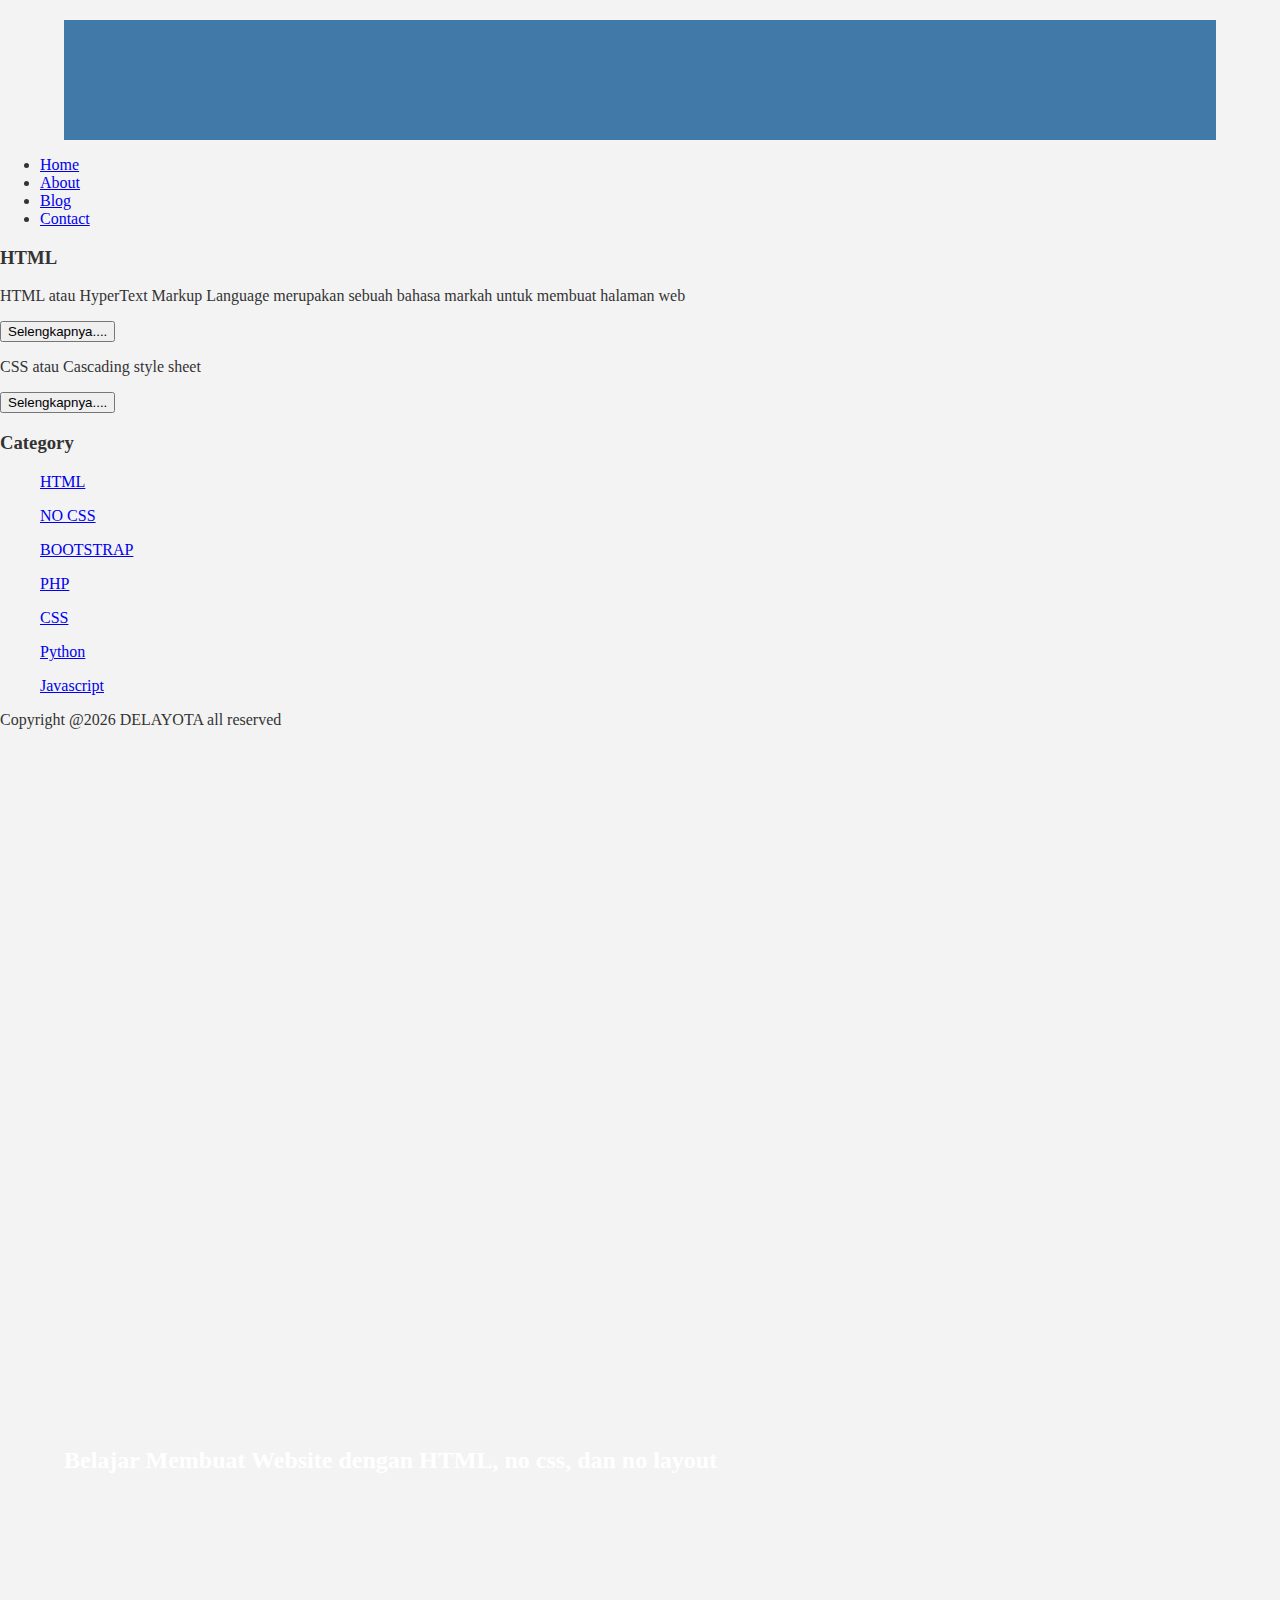
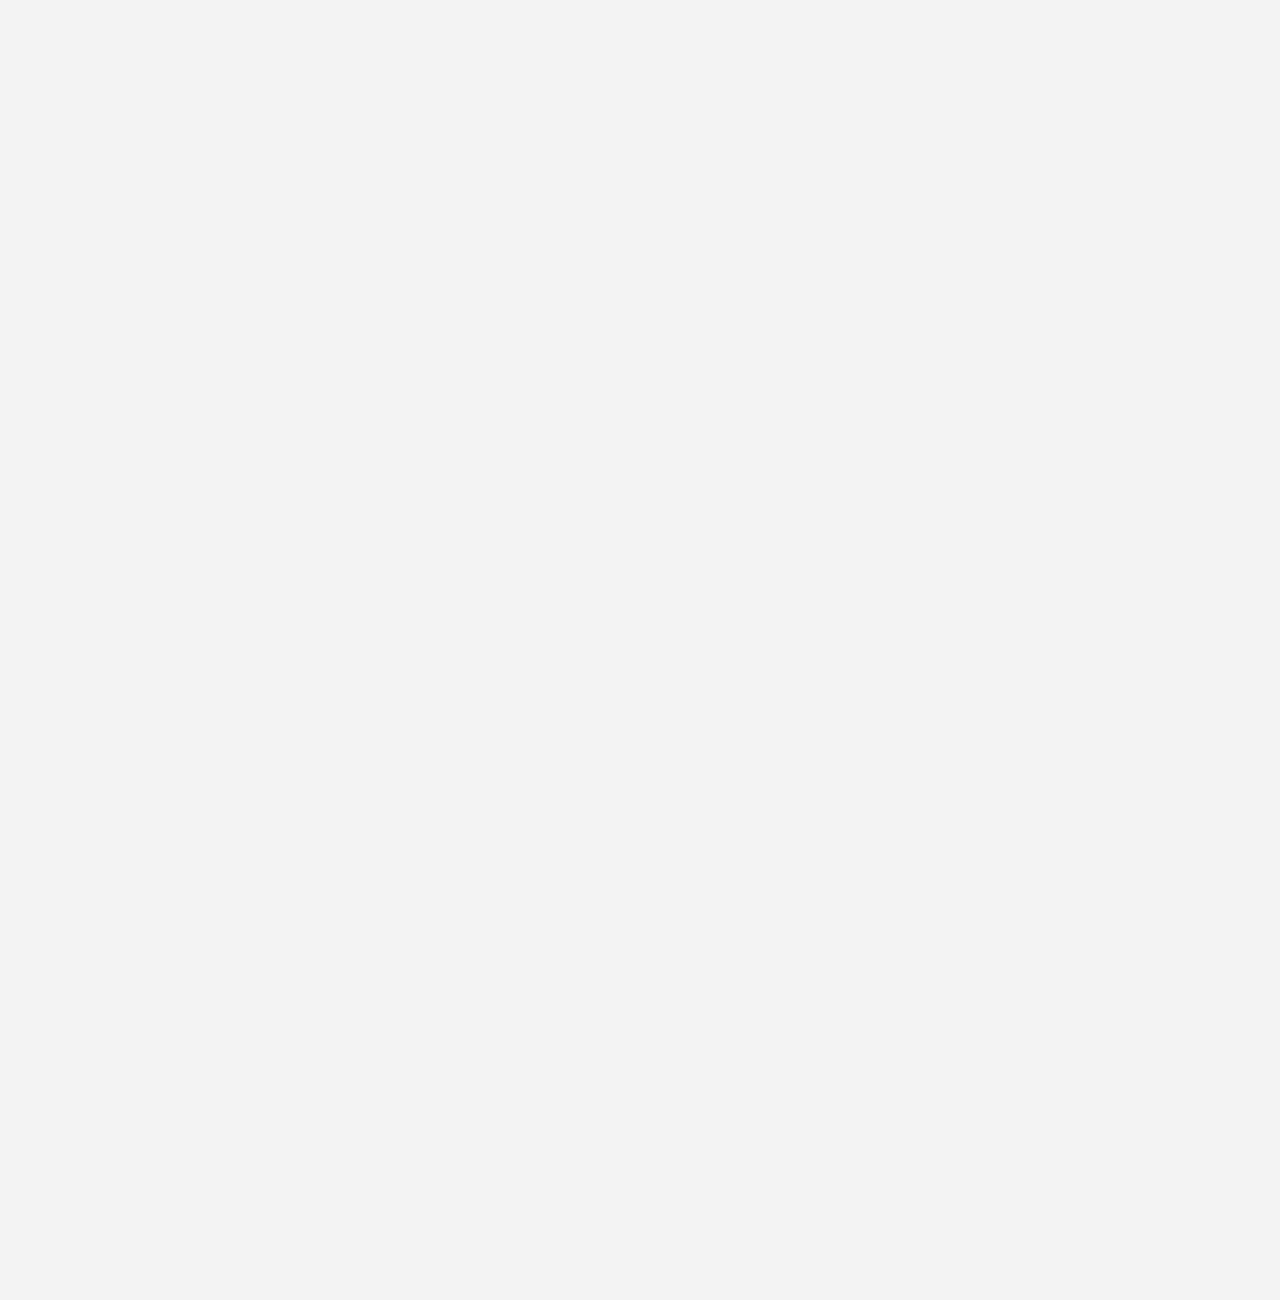
<file: index.html>
<!DOCTYPE html>
<html lang="en">
 <head>
    <title>Delayota</title>
    <link rel="stylesheet" href="style.css">
</head>
<body bgcolor=ffffff>
 <div class="header">
 <h2>Belajar Membuat Website dengan HTML, no css, dan no layout</h2>
 </div>
<ul>
  <li><a href="index.html">Home</a></li>
  <li><a href="about.html">About</a></li>
  <li><a href="#">Blog</a></li>
  <li><a href="#">Contact</a></li>
</ul>
  <h3>HTML</h3>

  <p>HTML atau HyperText Markup Language merupakan sebuah bahasa markah untuk membuat halaman web </p>
  <button>Selengkapnya....</button>
  <p>CSS atau Cascading style sheet</p>
  <button>Selengkapnya....</button>

<h3>Category</h3>
<ul>
  <p><a href="#" >HTML</a></p>
  <p><a href="#" >NO CSS</a></p>
  <p><a href="#" >BOOTSTRAP</a></p>
  <p><a href="#" >PHP</a></p>
  <p><a href="#" >CSS</a></p>
  <p><a href="#" >Python</a></p>
  <p><a href="#" >Javascript</a></p>
</ul>
  <p>Copyright @2026 DELAYOTA all reserved</p>
 </body>
</html>
</file>
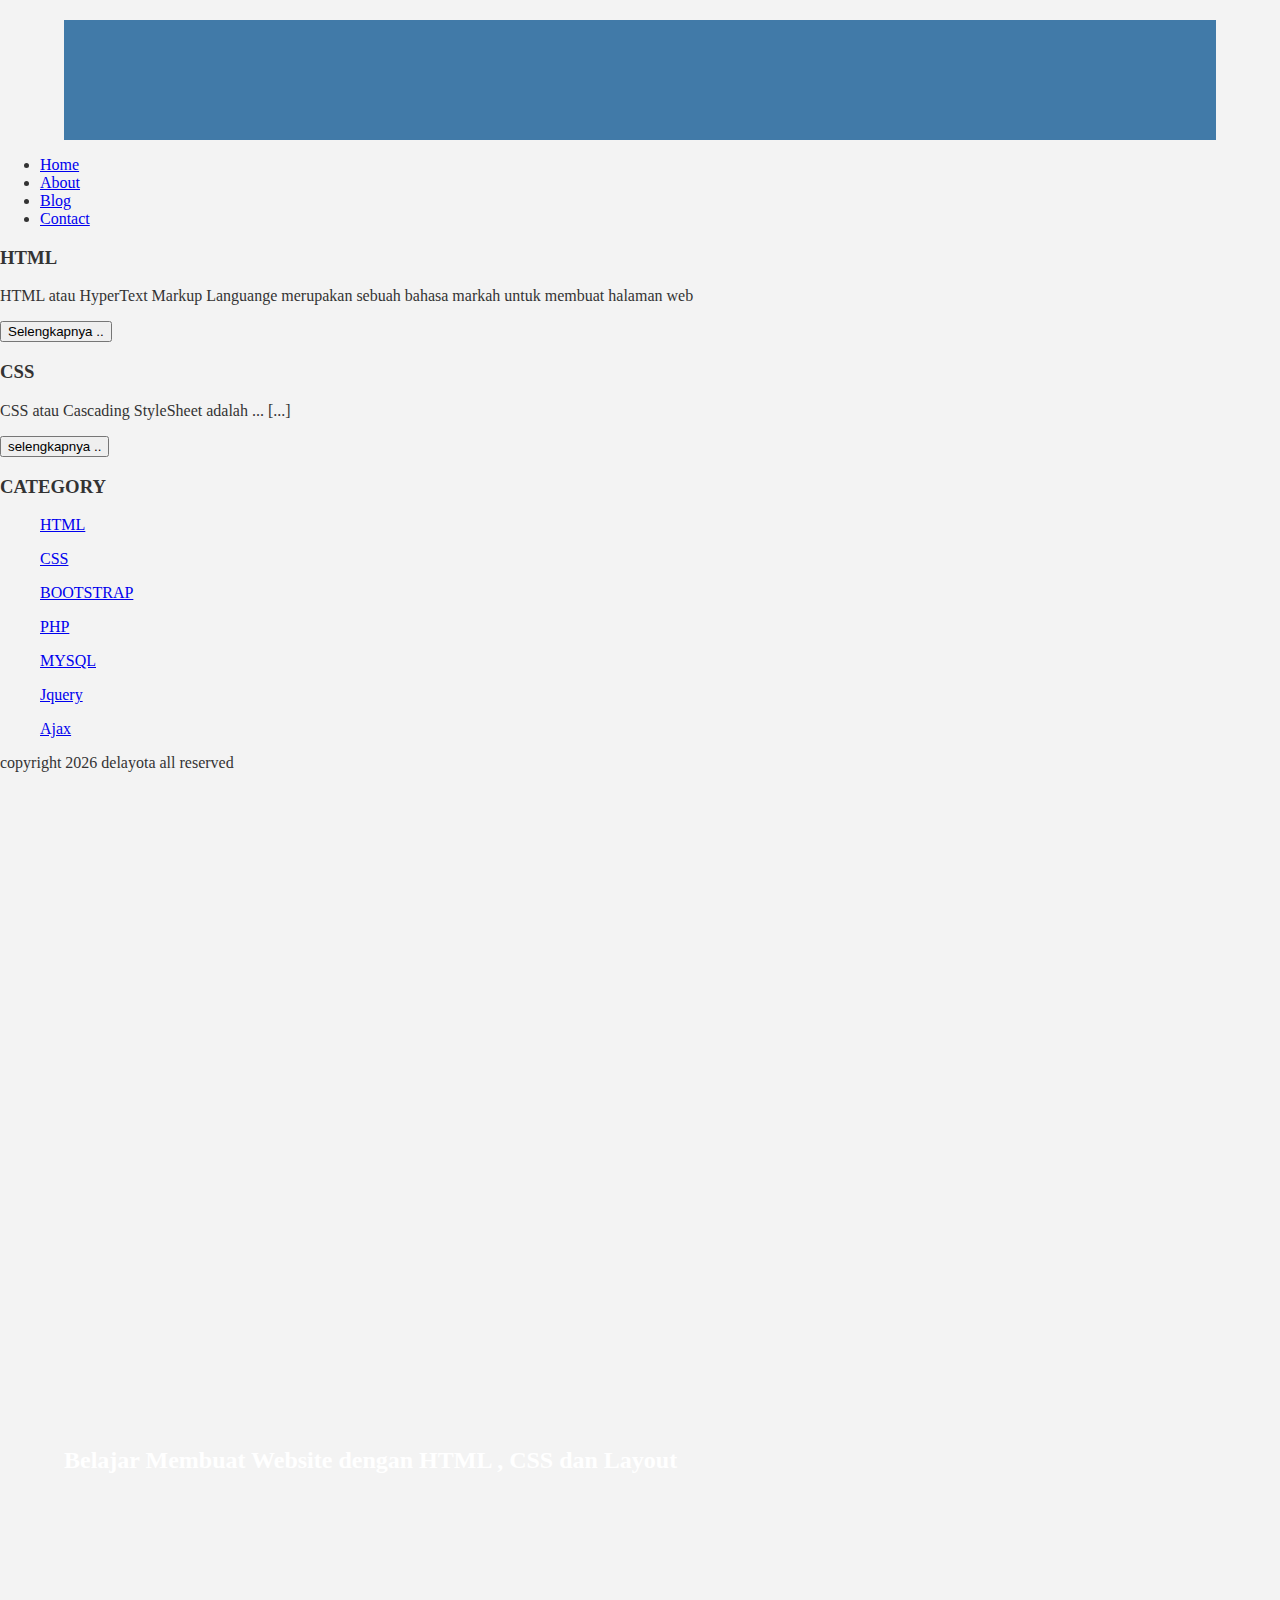
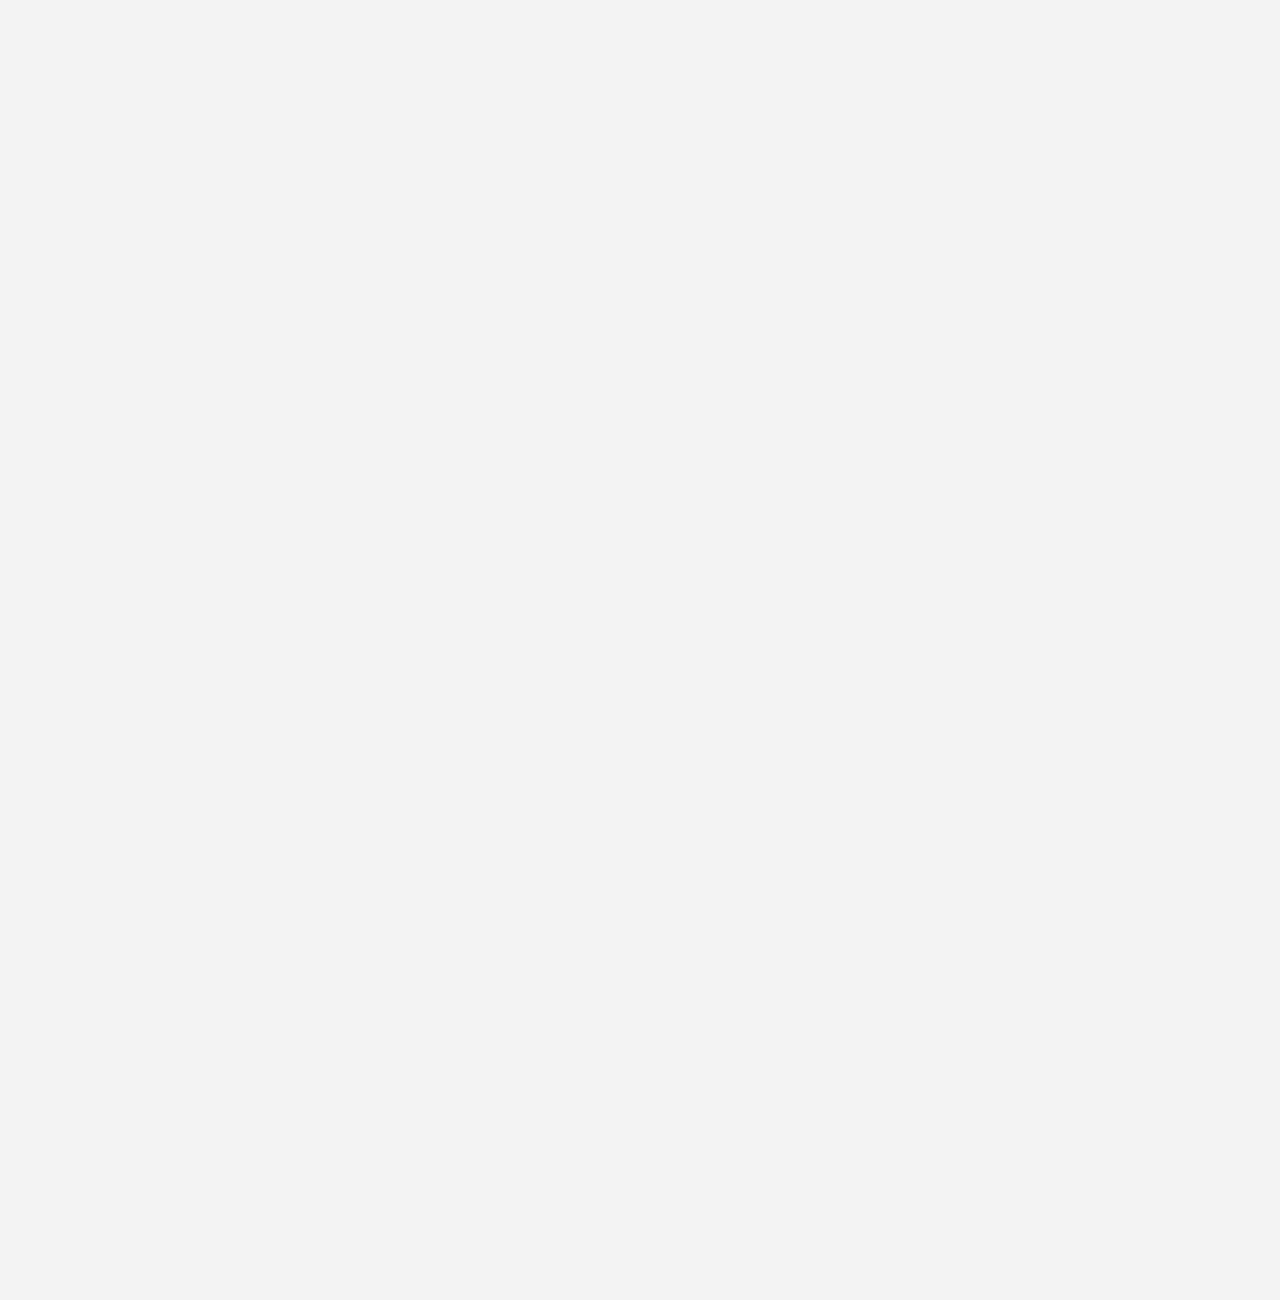
<file: about.html>
<!Doctype HTML>
<html>
  <head>
     <title>DERITA</title>
     <link rel="stylesheet" href="style.css">
  </head>
  <body bgcolor=00CED1>
  <div class="header">
     <h2>Belajar Membuat Website dengan HTML , CSS dan Layout</h2>
  </div>
            <ul>
                    <li><a href="#">Home</a></li>
                    <li><a href="#">About</a></li>
                    <li><a href="#">Blog</a></li>
                    <li><a href="#">Contact</a></li>
            </ul>
                    <h3>HTML</h3>
                    <p>HTML atau HyperText Markup Languange merupakan sebuah bahasa markah untuk membuat halaman web </p>
                    <button >Selengkapnya ..</button>

                    <h3>CSS</h3>
                    <p>CSS atau Cascading StyleSheet adalah ... [...]</p>
                    <button > selengkapnya ..</button>
            </ul>
             
            <h3>CATEGORY</h3>
            <ul>
                    <p><a href="#" >HTML</a></p>
                    <p><a href="#" >CSS</a></p>
                    <p><a href="#" >BOOTSTRAP</a></p>
                    <p><a href="#" >PHP</a></p>
                    <p><a href="#" >MYSQL</a></p>
                    <p><a href="#" >Jquery</a></p>
                    <p><a href="#" >Ajax</a></p>
            </ul>
                    <p>copyright 2026 delayota all reserved</p> 
  </body>
</html>
</file>
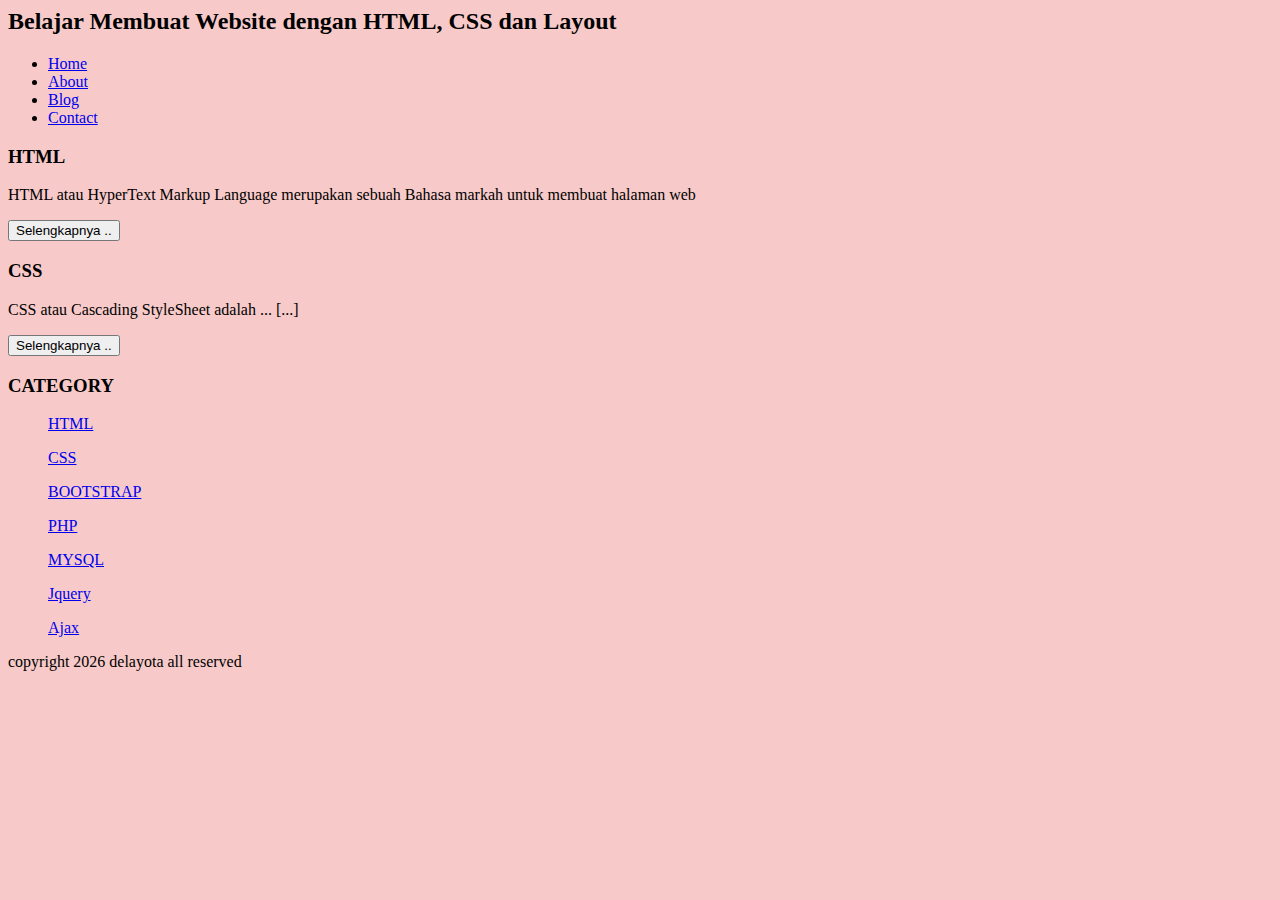
<file: style.html>
<body bgcolor=F7CAC9>
	<h2>Belajar Membuat Website dengan HTML, CSS dan Layout</h2>
		<ul>
			<li><a href="#">Home</a></li>
			<li><a href="#">About</a></li>
			<li><a href="#">Blog</a></li>
			<li><a href="#">Contact</a></li>
		</ul>
			<h3>HTML</h3>
			<p>HTML atau HyperText Markup Language merupakan sebuah Bahasa markah untuk membuat halaman web </p>
			<button >Selengkapnya ..</button>
			
			<h3>CSS</h3>
			<p>CSS atau Cascading StyleSheet adalah ... [...]</p>
			<button >Selengkapnya ..</button>
		</ul>

		<h3>CATEGORY</h3>
		<ul>
			<p><a href="#" >HTML</a></p>
			<p><a href="#" >CSS</a></p>
			<p><a href="#" >BOOTSTRAP</a></p>
			<p><a href="#" >PHP</a></p>
			<p><a href="#" >MYSQL</a></p>
			<p><a href="#" >Jquery</a></p>
			<p><a href="#" >Ajax</a></p>
		</ul>
			<p>copyright 2026 delayota all reserved</p>
</file>
<file: style.css>
body{
    background:#f3f3f3;
    color:#333;
    width:100%
    font-family:sans-serif;
    margin:0 auto;
}

.header{
    width:90%;
    margin:auto;
    height:120px;
    line-height:120;
    background:#417aa8;
    color:#fff;
}
</file>
